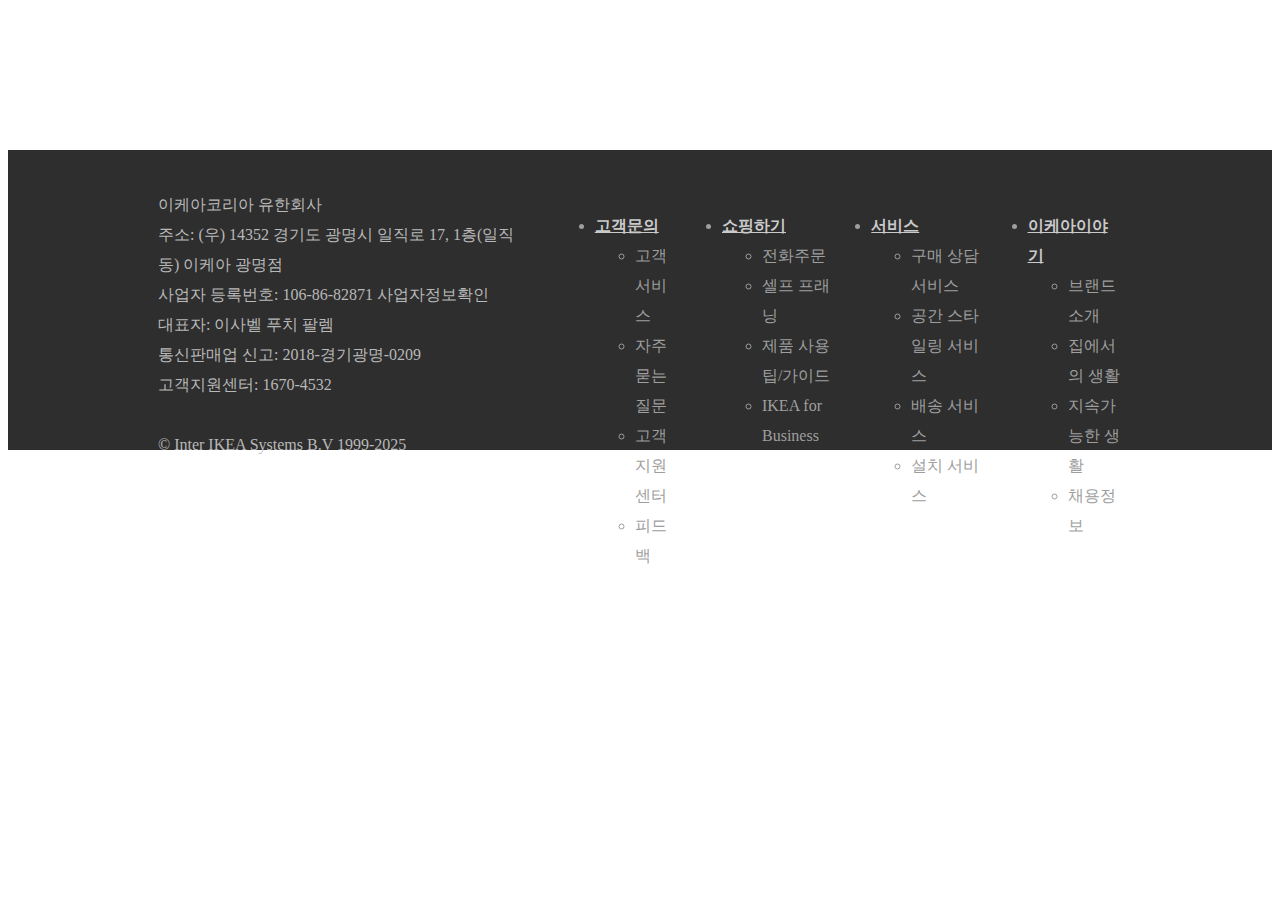
<file: footer.html>
<!DOCTYPE html>
<html lang="ko">
<head>
  <meta charset="UTF-8">
  <meta name="viewport" content="width=device-width, initial-scale=1.0">
  <title>footer</title>
  <style>
    footer{
      width: 100%; height: 300px;
      background-color: #2e2e2e;
      margin-top: 150px;
      display: flex; justify-content: space-between;
    }
    footer .ad_txt{
      margin-top: 40px;
      margin-left: 150px;
      color: rgb(184, 184, 184);
      line-height: 30px;
      font-weight: normal;
      font-size: 16px;
    }
    footer .ad_txt address {
      font-style: normal;
    }
    footer .ad_txt p{
      margin-top: 30px;
      margin-bottom: 20px;
      font-weight: normal;
    }
    footer .right_fnb .fnb{
      display: flex;
      margin-right: 150px;
    }
    footer .right_fnb .fnb>li{
      margin-top: 45px;
      margin-left: 40px;
      font-size: 16px;
      line-height: 30px;
      color: rgb(158, 158, 158);;
    }
    footer .right_fnb .fnb>li>a{
      color: rgb(202, 202, 202);
      font-weight: bold;
    }
  </style>
</head>
<body>
    <footer>
      <div class="ad_txt">
        <address>이케아코리아 유한회사<br>
          주소: (우) 14352 경기도 광명시 일직로 17, 1층(일직동) 이케아 광명점<br>
          사업자 등록번호: 106-86-82871 사업자정보확인<br>
          대표자: 이사벨 푸치 팔렘<br>
          통신판매업 신고: 2018-경기광명-0209<br>
          고객지원센터: 1670-4532</address>
        <p>© Inter IKEA Systems B.V 1999-2025</p>
      </div>
      <div class="right_fnb">
        <ul class="fnb">
          <li>
            <a href="#">고객문의</a>
            <ul class="ft_sub">
              <li>고객서비스</li>
              <li>자주 묻는 질문</li>
              <li>고객지원센터</li>
              <li>피드백</li>
            </ul>
          </li>
          <li>
            <a href="#">쇼핑하기</a>
            <ul class="ft_sub">
              <li>전화주문</li>
              <li>셀프 프래닝</li>
              <li>제품 사용 팁/가이드</li>
              <li>IKEA for Business</li>
            </ul>
          </li>
          <li>
            <a href="#">서비스</a>
            <ul class="ft_sub">
              <li>구매 상담 서비스</li>
              <li>공간 스타일링 서비스</li>
              <li>배송 서비스</li>
              <li>설치 서비스</li>
            </ul>
          </li>
          <li>
            <a href="#">이케아이야기</a>
            <ul class="ft_sub">
              <li>브랜드 소개</li>
              <li>집에서의 생활</li>
              <li>지속가능한 생활</li>
              <li>채용정보</li>
            </ul>
          </li>
        </ul>
      </div>
  </footer>
</body>
</html>
</file>
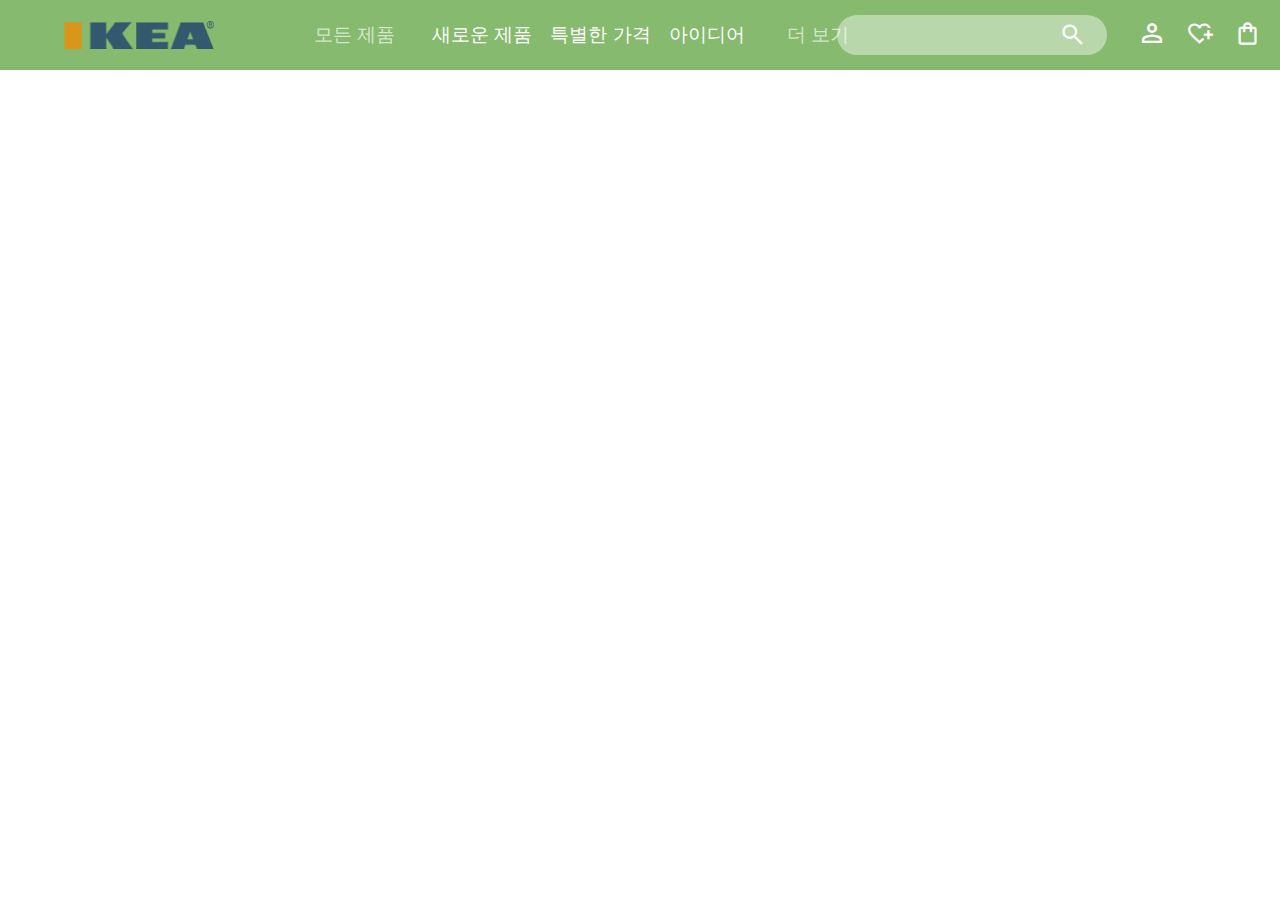
<file: header.html>
<!DOCTYPE html>
<html lang="ko">
<head>
  <meta charset="UTF-8">
  <meta name="viewport" content="width=device-width, initial-scale=1.0">
  <title>header</title>
  <link rel="stylesheet" href="https://fonts.googleapis.com/css2?family=Material+Symbols+Outlined:opsz,wght,FILL,GRAD@24,400,0,0&icon" />
  <script src="https://ajax.googleapis.com/ajax/libs/jquery/3.7.1/jquery.min.js"></script>
  <style>
    *  { margin: 0; padding: 0; }
    ul { list-style: none; }
    a { color: #000; text-decoration: none; display: block; }
    img { border: 0; vertical-align: top; }

    body {
      font-family: 'Pretendard', sans-serif;
      -webkit-user-select: none;
      -moz-user-select: none;
      -ms-use-select: none;
      user-select: none;
    }
    /* button 기본 스타일 초기화 */
    button { background: inherit; border:none; box-shadow:none;
      font-family: 'Pretendard-Regular';
      border-radius:0; padding:0; overflow:visible; cursor:pointer; }

    /* input 기본 스타일 초기화 */
    input {
      -webkit-appearance: none;
      -moz-appearance: none;
      appearance: none;
      border: 0;
    }
    header {
      width: 100%; height: 70px;
      background-color: #86BA6E;
    }
    header .header_wrap {
      width: 90%; height: 100%;
      margin: 0 auto;
      display: flex; align-items: center;
    }
    header .hd_logo { width: 20%; }
    header nav { width: 60%; height: 100%; display: flex; justify-content: center; }
    header .nav_right { display: flex; justify-content: right; width: 30%; }

    /* logo */
    header .hd_logo > a { display: flex; }
    header .hd_logo > a > img { width: 150px; }

    /* nav */
    header nav::after {
      content: '';
      display: block;
      width: 100%; height: 0px;
      background-color: #dbf1da;
      position: absolute;
      left: 0; top: 70px;
      z-index: 100;
      transition: all 400ms;
      overflow: hidden;
    }
    header nav.on::after {
      height: 150px;
    }
    header .gnb { display: flex; width: 100%; height: 100%; padding-left: 100px; box-sizing: border-box; }
    header .gnb .hd_menu { width: 200px; height: 100%; }
    header .gnb .hd_menu:hover > a {
      text-decoration: underline;
    }
    header .gnb .hd_menu > a {
      width: 100%; height: 100%;
      font-size: 14pt; color: #fff;
      font-weight: 400;
      display: flex; align-items: center;
    }
    header .gnb .hd_menu .down{ color: rgba(255, 255, 255, 0.664); }
    header .lnb {
      margin-top: 20px;
      position: relative;
      z-index: 1000;
      display: none;
    }
    header .lnb > li { width: 100%; margin-bottom: 12px; }
    header .lnb > li > a { display: block; color: #000; font-size: 12pt; font-weight: 300; }
    header .lnb > li:hover > a { text-decoration: underline; }

    /* nav_right */
    header .nav_right .nav_icon { color: #fff; font-size: 27px; }
    header .nav_right .person_icon { font-size: 30px; }
    header .search { display: flex; align-items: center; position: relative; }
    header .search #search_input {
      width: 270px; height: 40px;
      background-color: #ffffff6b;
      border-radius: 20px;
      padding-left: 20px;
      padding-right: 70px;
      box-sizing: border-box;
    }
    header .search .search_btn {
      width: 29px; height: 29px;
      position: absolute; right: 20px; top: 6px;
    }
    header .sns { 
      width: 30%; 
      display: flex; align-items: center;
      justify-content: center; 
      margin-left: 40px;
    }
    header .sns > li { width: 30px; margin: 0px 10px; }
  </style>
</head>
<body>
  <header>
    <div class="header_wrap">
      <h1 class="hd_logo">
        <a href="index.html"><img src="images/logo.png" alt="IKEA 글자가 써 있는 로고 이미지"></a>
      </h1>
      <nav>
        <ul class="gnb">
          <li class="hd_menu">
            <a href="#" class="down">모든 제품</a>
            <ul class="lnb">
              <li><a href="#">침대/매트리스</a></li>
              <li><a href="#">소파 및 암체어</a></li>
              <li><a href="#">수납 가구</a></li>
            </ul>
          </li>
          <li class="hd_menu">
            <a href="ikea_new&best.html">새로운 제품</a>
            <ul class="lnb">
              <li><a href="#">새로운 제품과 컬렉션</a></li>
              <li><a href="#">오늘의 특가</a></li>
              <li><a href="#">베스트 셀러</a></li>
            </ul>
          </li>
          <li class="hd_menu">
            <a href="ikea_special.html">특별한 가격</a>
            <ul class="lnb">
              <li><a href="#">이 달의 IKEA Family</a></li>
              <li><a href="#">더 낮은 새로운 가격</a></li>
              <li><a href="#">특별한 가격 이벤트</a></li>
            </ul>
          </li>
          <li class="hd_menu">
            <a href="ikea_idea.html">아이디어</a>
            <ul class="lnb">
              <li><a href="#">공간별 아이디어</a></li>
              <li><a href="#">더나은 일상을 위한 수납</a></li>
              <li><a href="#">홈퍼니싱 스타일</a></li>
            </ul>
          </li>
          <li class="hd_menu">
            <a href="#" class="down">더 보기</a>
            <ul class="lnb">
              <li><a href="#">매장안내</a></li>
              <li><a href="#">이케아 푸드</a></li>
              <li><a href="#">IKEA Family 멤버십</a></li>
            </ul>
          </li>
        </ul>
      </nav>
      <div class="nav_right">
        <form action="" name="search" class="search">
          <input type="text" name="search_input" id="search_input">
          <button class="search_btn">
            <span class="material-symbols-outlined nav_icon">search</span>
          </button>
        </form>
        <ul class="sns">
          <li class="mypage">
            <a href="#"><span class="material-symbols-outlined nav_icon person_icon">person</span></a>
          </li>
          <li class="wishList">
            <a href="#"><span class="material-symbols-outlined nav_icon ">heart_plus</span></a>
          </li>
          <li class="cart">
            <a href="#"><span class="material-symbols-outlined nav_icon">shopping_bag</span></a>
          </li>
        </ul>
      </div>
    </div>
  </header>
  <script>
    $(document).ready(function() {
      // header 서브메뉴 슬라이드
      $("nav").mouseenter(function() {
        $(".lnb").stop().slideDown(200);
        $("nav").addClass("on");
      });
      $("nav").mouseleave(function() {
        $(".lnb").stop().slideUp(100);
        $("nav").removeClass("on");
      });

      // header sns 아이콘 클릭 이벤트
      $(".sns .mypage").click(function() {
        alert("로그인을 해주세요.");
      });
      $(".sns .wishList").click(function() {
        alert("로그인을 해주세요.");
      });
      $(".sns .cart").click(function() {
        alert("로그인을 해주세요.");
      });
    });
  </script>
</body>
</html>
</file>
